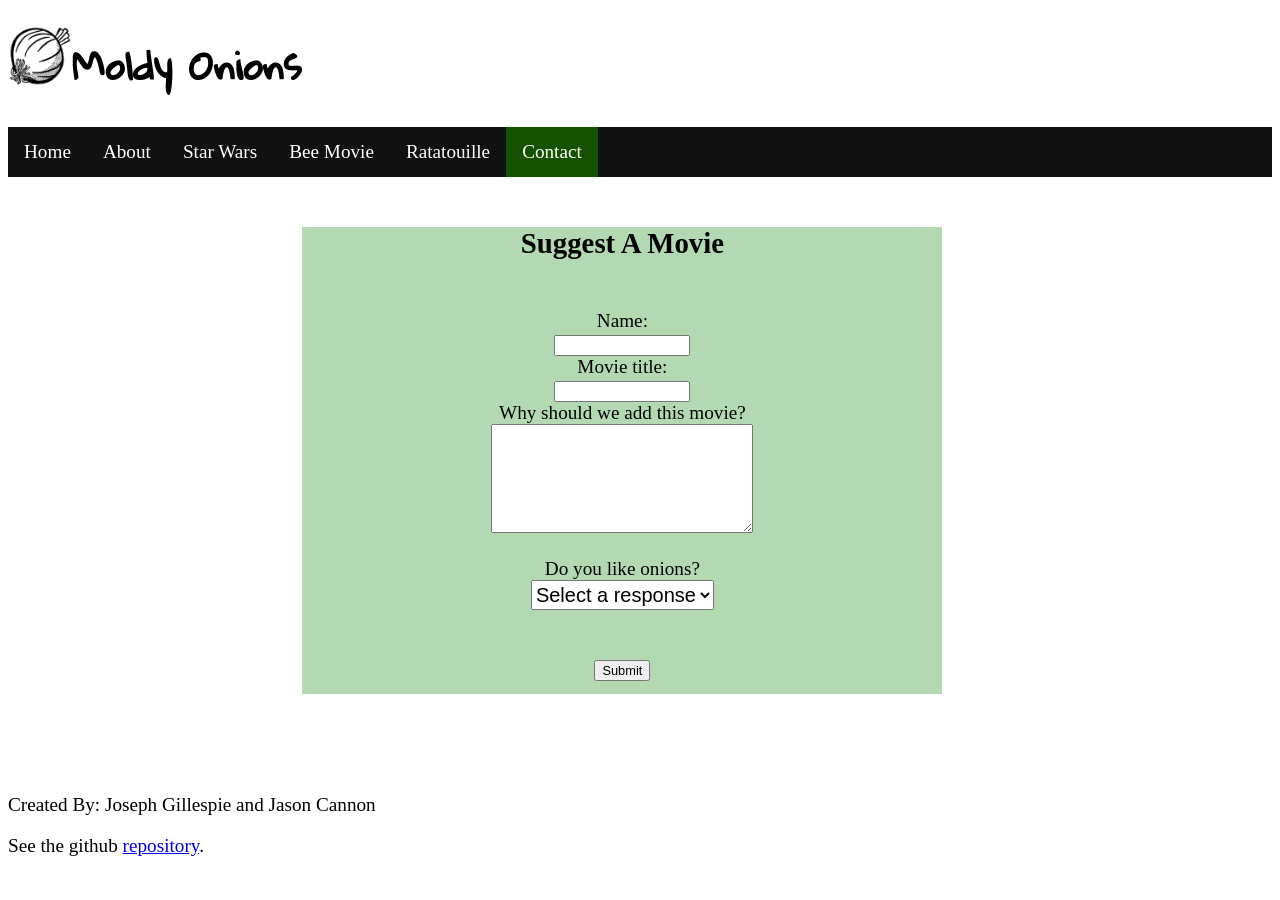
<file: contact.html>
<!DOCTYPE html>
<html>
<HEAD>
<TITLE>Contact</TITLE>
<link rel="stylesheet" href="style.css">
<link href="https://fonts.googleapis.com/css?family=Noto+Serif" rel="stylesheet">
<link href="https://fonts.googleapis.com/css?family=Gloria+Hallelujah" rel="stylesheet">
</HEAD>

<body>

<img class="onion" src="Zwiebel-lineart-300px.png">
<h1>Moldy Onions</h1>

<nav>
<ul>
  <li><a href="index.html">Home</a></li>
  <li><a href="about.html">About</a></li>
  <li><a href="movie1.html">Star Wars</a></li>
  <li><a href="movie2.html">Bee Movie</a></li>
  <li><a href="movie3.html">Ratatouille</a></li>
  <li class="active"><a href="contact.html">Contact</a></li>
</ul>
</nav>

<div class="contactPage">
  <h2 id="reviewTitle">Suggest A Movie</h2>

  <form action="https://formspree.io/byujmc@gmail.com" method="POST">
      <div>
          <label for="name">Name:</label><br>
          <input type="text" id="name" name="user_name">
      </div>
      <div>
        	<label for="suggest">Movie title:</label><br>
        	<input type="text" id="suggest" name="new_suggestion">
      </div>
      <div id="review">
          <label for="msg">Why should we add this movie?</label><br>
          <textarea id="msg" name="user_message"></textarea>
      </div>

      <div id="select">
        <label for="mail">Do you like onions?</label><br>
        <select name="LikeOnions?">
      	  <option value="" disabled selected>Select a response</option>
      	  <option value="Yes">Yes</option>
      	  <option value="No">No</option>
      	</select>
    </div>

      <div>
        <button class="contactButton" type="submit">Submit</button>
      </div>

  </form>
</div>
<footer>
  <p>Created By: Joseph Gillespie and Jason Cannon</p>
  <p>See the github <a href="https://github.com/cannonj3/creativeLab3">
  repository</a>.</p>
</footer>
</body>
</html>
</file>
<file: style.css>
body{
  font-size: 1.5vw;
}

nav ul{
    list-style-type: none;
    margin: 0;
    padding: 0;
    overflow: hidden;
    background-color: #111;
}

nav li{
    float: left;
}

li a {
    display: block;
    color: white;
    text-align: center;
    padding: 14px 16px;
    text-decoration: none;
}

/* Change the link color to #111 (black) on hover */
li a:hover {
    background-color: #333;
}

li.active a:hover{
    background-color: #155200;
}

.active {
    background-color: #155200;
    color: white;
}

.container {

    display: grid;
    grid-template-columns: 1fr 1fr;

}

.columns img {

    width: 200px;
    padding: 20px;
    float: left;
}

.columns {

  padding: 20px;
}

select option[disabled]{
    display: none;
}

form{
  margin-bottom: 100px;
  margin-top: 50px;
}

form input{

  width: 10vw;
  font-size: 1vw;
  font-family: Times New Roman;
}
select{

  height: 30px;
  font-size: 20px;
}
50px
#review{
  margin-top:20px;
  margin-bottom:20px;
}

#select{
  margin-top: 20px;
}

form textarea{
  width: 20vw;
  height: 8vw;
  font-size: 1vw;
  font-family: Times New Roman;
}

form button{

  margin-top: 50px;
  font-size: 1vw;
}

.wrapper{
  margin-bottom:80px;
  margin-top: 50px;
  display: grid;
  grid-template-columns: 1fr 2fr 1fr;
}

.movieGrid{
  margin-left:20px;
  margin-right:20px;
  display: grid;
  grid-template-columns: 1fr 1fr;
  grid-gap:10px;
}

.reviews{

  overflow-y: scroll;
  height: 25vw;
  border-width: medium;
  border-color: black;
  border-style: solid;
  padding-top: 0;

}

.reviews::-webkit-scrollbar-track
{
	-webkit-box-shadow: inset 0 0 6px rgba(0,0,0,0.1);
	background-color: #F5F5F5;
	border-radius: 10px;
}

.reviews::-webkit-scrollbar
{
	width: 10px;
	background-color: #F5F5F5;
}

.reviews::-webkit-scrollbar-thumb
{
	border-radius: 10px;
	background-color: #FFF;
	background-image: -webkit-gradient(linear,
									   40% 0%,
									   75% 84%,
									   from(#4D9C41),
									   to(#19911D),
									   color-stop(.6,#54DE5D))
}

.picture img{
  width: 100%;
https://github.com/cannonj3/creativeLab3
}


h2{

  margin-top: 0px;
}

.signature{
  text-align:center;
  font-size: 1vw;
}

hr{
  color:#aaa;
  border-width: medium;
  border-style:solid;
}

h2#reviewTitle{

  margin-top: 50px;
}

h1{
  font-family: 'Gloria Hallelujah', cursive;
}

.onion{
  float: left;
  width:5vw;
}

.hero{
  width: 70vw;
  height: 30vw;
  background-color: hsla(120, 100%, 25%, .3);
  margin:auto;
}

#starwars {

  width: 17vw;
  position: absolute;
  left: 20vw;
  top: 25vw;
}

#rat{

  width: 17vw;
  position: absolute;
  left: 40vw;
  top: 30vw;

}

#bee{

  width: 17vw;
  position: absolute;
  left: 60vw;
  top: 25vw;
}

#bee:hover{
  opacity: 0.8;
}

#rat:hover{
  opacity: 0.8;
}

#starwars:hover{
  opacity: 0.8;
}

.center{

  text-align: center;
  padding: 50px;

}

.inputTitle{
  margin-bottom: 1vw;
}

.lessMargins{
  margin: 1vw;
}

.commentButton{
  margin-top:.5vw;
}

.centerMessage{
  text-align: center;
  padding-top: 11vw;
  margin:0;
}

.commentBody{
  margin-left: 1vw;
  word-wrap: break-word;
}

.contactPage{

  text-align: center;
  background-color: hsla(120, 100%, 25%, .3);
  width: 50vw;
  margin-left: 23vw;
}

.contactButton{

  margin-bottom: 1vw;
  
}
</file>
